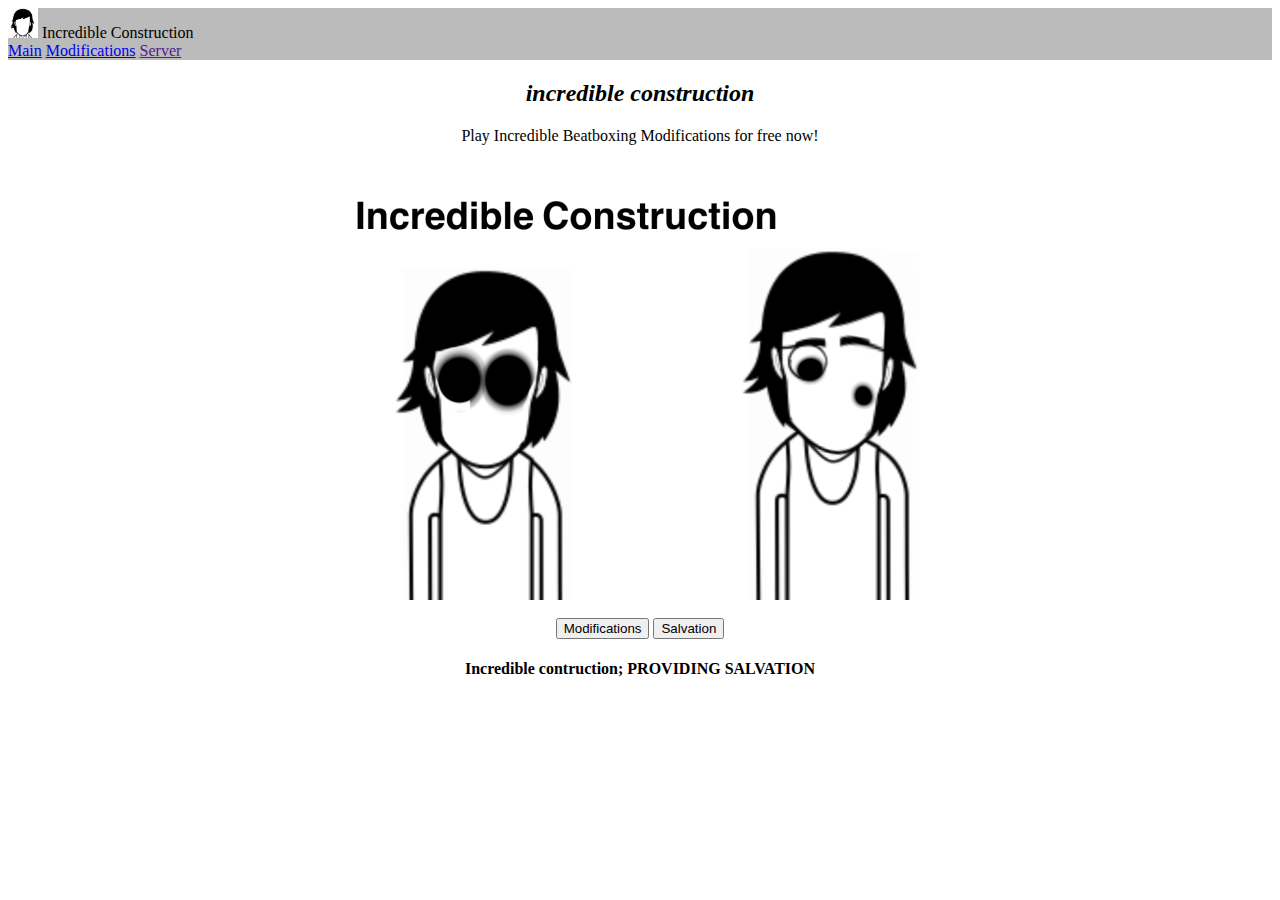
<file: index.html>
<html>
  <head>
    <link rel="stylesheet" href="src/style.css" />
    <title>Incredible Construction</title>
    <header>
      <div class="container" style="background-color: #bbbbbb">
        <a class="top_left">
          <img src="imgs/Icon.png" width="30px" height="30px">
          <span>Incredible Construction</span>
        </a>
        <nav class="top_right">
          <a href="https://cohenkirbyultra.github.io/incredible-construction/">Main</a>
          <a href="https://cohenkirbyultra.github.io/incredible-construction/pages/modifications">Modifications</a>
          <a href="">Server</a>
        </nav>
      </div>
    </header>
  </head>

  <body>
    <center>
      <h2><i>incredible construction</i></h2>
      <p>Play Incredible Beatboxing Modifications for free now!</p>
      <br>
      <section>
        <img src="imgs/incredible.png"/>
      </section>
      <br>
      <div>
        <button id="modifications" onclick="window.location.replace('https://cohenkirbyultra.github.io/incredible-construction/pages/modifications.html');">Modifications</button>
        <button id="server">Salvation</button>
      </div>
      <footer>
        <h4>Incredible contruction; PROVIDING SALVATION</h4>
      </footer>
      <audio autoplay loop id="audiothing">
          <source src="src/audio/lostandalone.mp3" type="audio/mpeg" />
      </audio>
      <audio id="s">
          <source src="src/audio/stop.wav" type="audio/wav" />
      </audio>
      <script>
        alert("HEY! If you are a big sprunki fan get off of this page now. we don't like sprunki at all around here so it's in your best interest to go away, thank you.");
        document.addEventListener("click", function(){
            document.getElementById("audiothing").play();
        });
        
        document.getElementById("server").addEventListener("click", function(){
            document.getElementById("s").play();
        });
      </script>
    </center>
  </body>
</html>
</file>
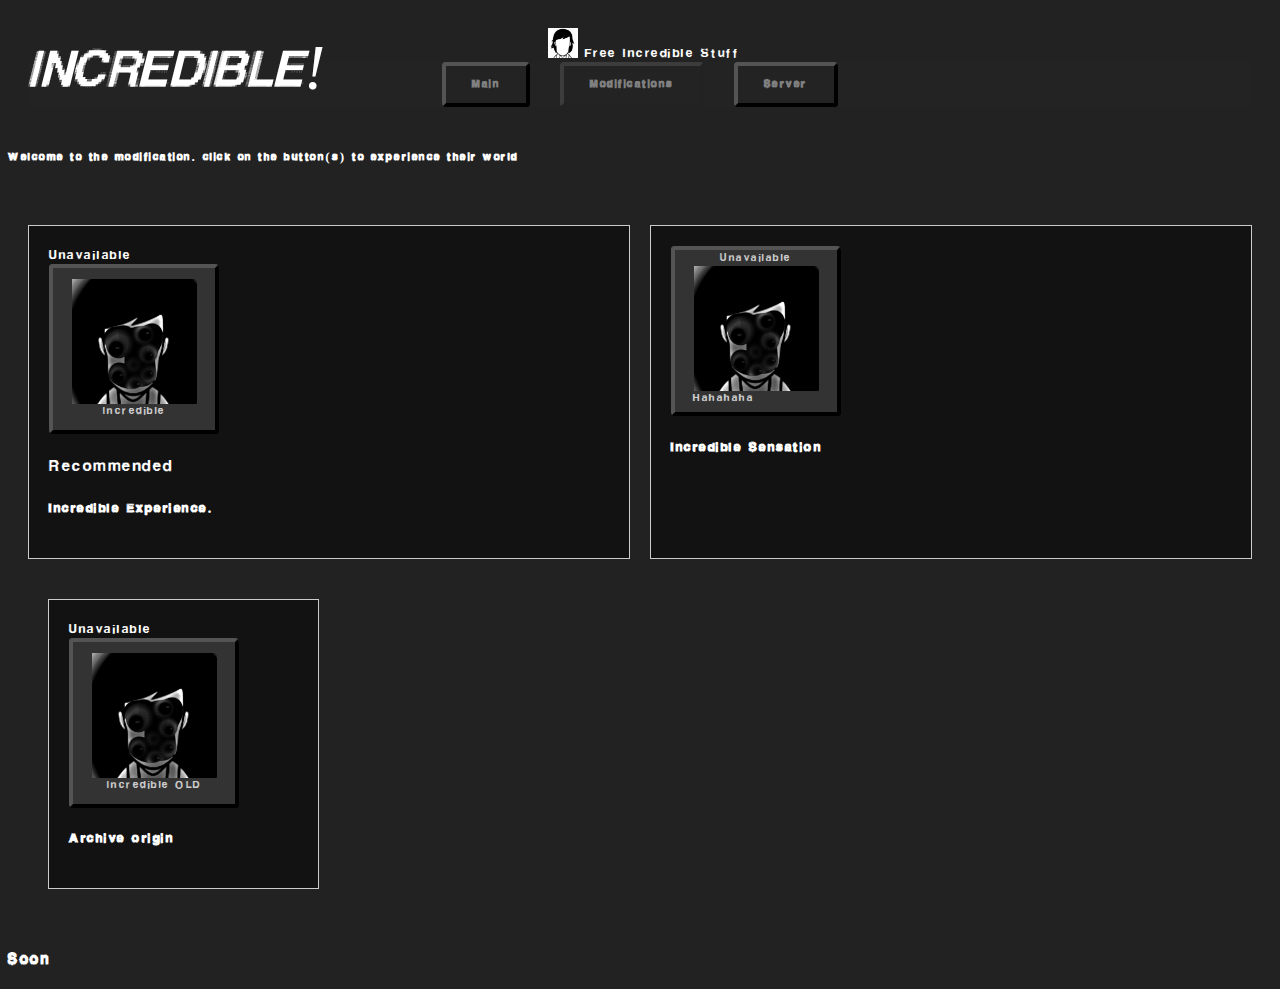
<file: pages/modification.html>
<html>

<head>
    <style>
        @font-face {
            font-family: faker;
            src: url('../src/fonts/LowerResolution.ttf');
        }

        * {
            font-family: faker;
            letter-spacing: 2.5px;
        }

        b {
            letter-spacing: 5px;
        }

        html {
            color: white;
            background-color: #222222;
        }

        .top_right {
            position: absolute;
            top: 8px;
            right: 16px;
            font-size: 18px;
        }

        .top_left {
            position: absolute;
            top: 8px;
            left: 16px;
            font-size: 18px;
        }

        input {
            border-radius: 12px;
            background-color: black;
            color: white;
        }

        #modslot {
            background-color: #333333;
            width: 170px;
            height: 170px;
        }

        .buttons-container {
            display: flex;
            gap: 10px;
            margin-top: 20px;
        }

        .grid-container {
            display: grid;
            grid-template-columns: 1fr 1fr;
            gap: 20px;
            padding: 20px;
        }

        .grid-item {
            padding: 20px;
            background-color: #121212;
            border: 1px solid #ccc;
        }

        button {
            background-color: #232323;
            border-radius: 4px;
            border-width: 4px;
            color: #ccc;
            cursor: default;
        }

        button:hover {
            background-color: #323232;
            cursor: pointer;
        }

        img {
            border-width: 8px;
            border-color: #111;
        }

        #yap {
            border-width: 8px;
            border-color: #222222;
        }

        .in_btn {
            color: grey;
            font-weight: bold;
        }

        #current {
            font-weight: bold;
            color: hsl(0, 0, -30);
        }
    </style>
    <style>
        header {
            padding: 20px;
            text-align: center;
            position: relative;
            font-family: 'Arial';
        }

        /* Hollow Text Effect */
        header h1 {
            font-size: 1em;
            letter-spacing: 1px;
            font-weight: normal;
            text-transform: uppercase;
            display: inline-block;
            margin: 0;
        }

        header p {
            font-size: 1.2em;
            margin-top: 10px;
        }

        /* Icon Styles */
        header i {
            font-size: 4em;
            position: absolute;
            left: 20px;
            top: 50%;
            transform: translateY(-50%);
        }

        nav {
            background-color: #232323;
        }

        nav ul {
            list-style-type: none;
            padding: 0;
            margin: 0;
            display: flex;
            justify-content: center;
        }

        nav ul li {
            margin: 0 15px;
        }

        nav ul li a {
            text-decoration: none;
            padding: 10px 20px;
            display: block;
        }

        .container {
            display: flex;
            flex-wrap: wrap;
            padding: 20px;
        }
    </style>
    <title>Incredible Constructor</title>
    <header>
        <h1><i>INCREDIBLE!</i></h1>

        <img src="../imgs/Icon.png" width="30px" height="30px">
        <span>Free Incredible Stuff</span>

        <nav>
            <ul>
                <li><button class="btn_a"><a class="in_btn"
                            href="https://cohenkirbyultra.github.io/incredible-construction/indexs.html#preload">Main</a></button>
                </li>
                <li><button class="btn_a" disabled="true"><a class="in_btn" id="current">Modifications</a></button></li>
                <li><button class="btn_a"><a class="in_btn">Server</a></button></li>
            </ul>
        </nav>
    </header>
</head>

<body>
    <h5>Welcome to the modification. click on the button(s) to experience their world</h5>

    <br>

    <div class="grid-container">
        <div class="grid-item">
            <label>Unavailable</label>
            <br>
            <button id="modslot">
                <a>
                    <img src="../imgs/incrediblegame.png" class="icon" width="125px" height="125px">
                    </img>
                </a>
                <span>Incredible</span>
            </button>

            <div>
                <p style="font-size: 20px;">Recommended</p>
                <h4>Incredible Experience.</h4>
            </div>
        </div>

        <div class="grid-item">
            <button id="modslot">
                <label>Unavailable</label>
                <br>
                <a>
                    <img src="../imgs/incrediblegame.png" class="icon" width="125px" height="125px">
                    </img>
                </a>
                <span>Hahahaha</span>
                <span style="opacity: 0%;">I want to see him again</span>
            </button>

            <div>
                <h4>Incredible Sensation</h4>
            </div>
        </div>

    <div class="grid-container">
        <div class="grid-item">
            <label>Unavailable</label>
            <br>
            <button id="modslot">
                <a>
                    <img src="../imgs/incrediblegame.png" class="icon" width="125px" height="125px">
                    </img>
                </a>
                <span>Incredible OLD</span>
            </button>

            <div>
                <h4>Archive origin</h4>
            </div>
        </div>
    </div>
    </div>

    <footer>
        <h3>Soon</h3>
    </footer>
</body>

</html>
</file>
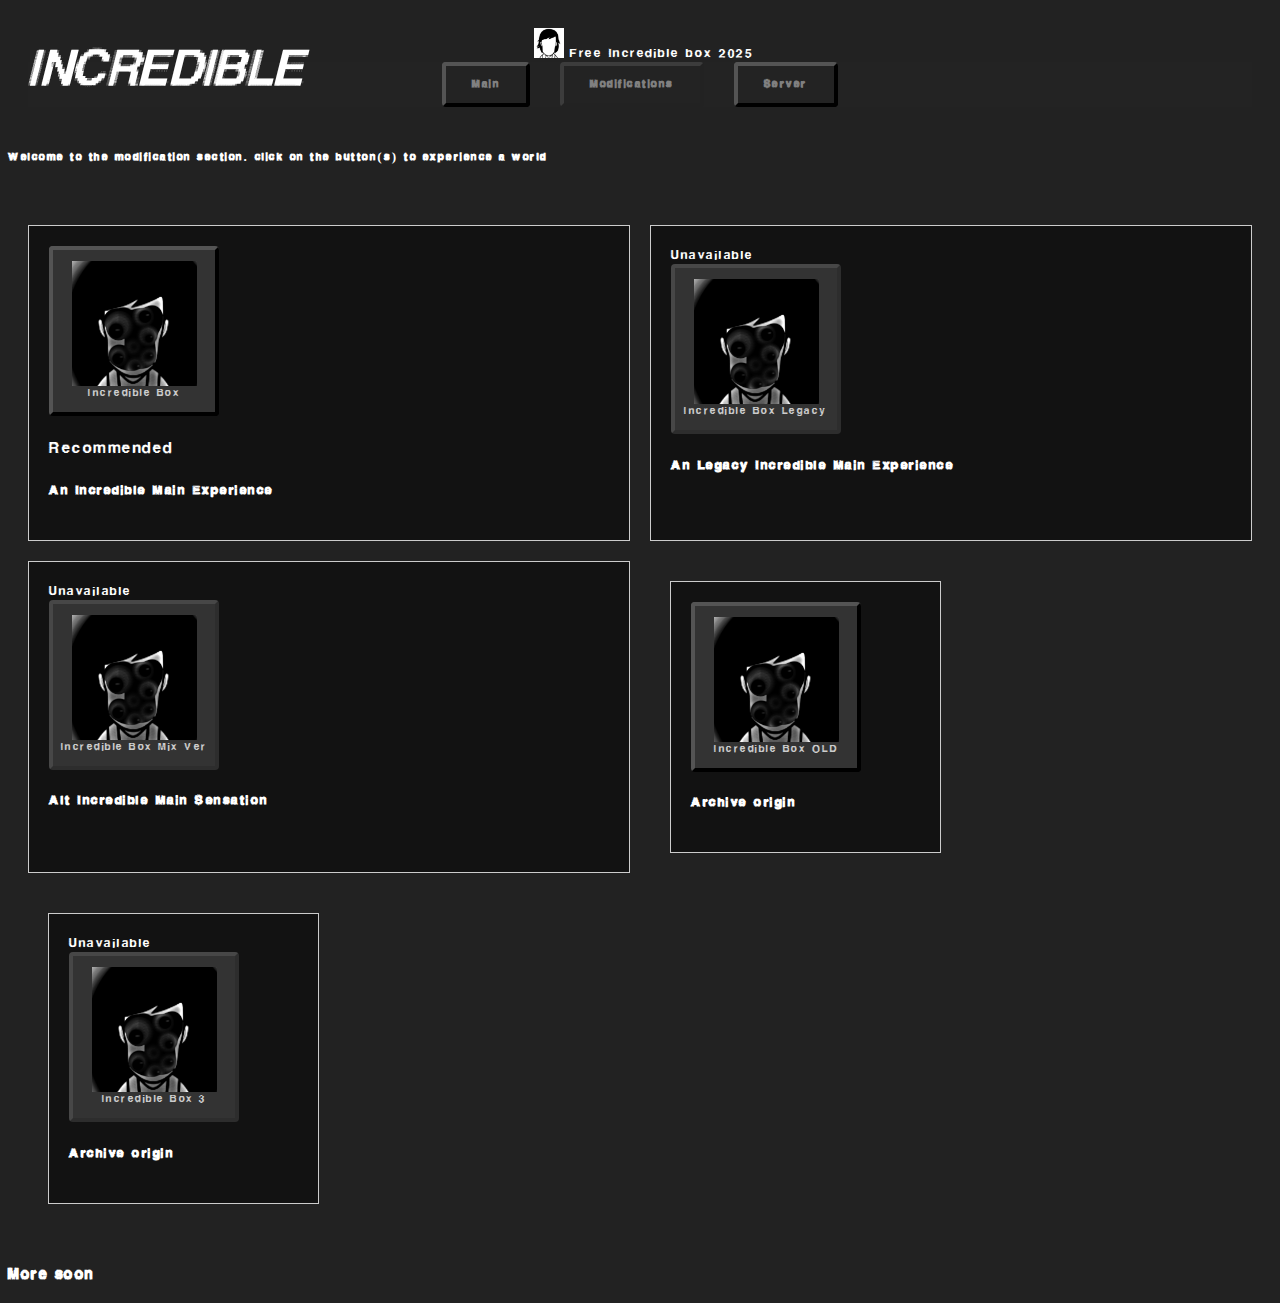
<file: pages/modifications.html>
<html>

<head>
    <style>
        @font-face {
            font-family: faker;
            src: url('../src/fonts/LowerResolution.ttf');
        }

        * {
            font-family: faker;
            letter-spacing: 2.5px;
        }

        b {
            letter-spacing: 5px;
        }

        html {
            color: white;
            background-color: #222222;
        }

        .top_right {
            position: absolute;
            top: 8px;
            right: 16px;
            font-size: 18px;
        }

        .top_left {
            position: absolute;
            top: 8px;
            left: 16px;
            font-size: 18px;
        }

        input {
            border-radius: 12px;
            background-color: black;
            color: white;
        }

        #modslot {
            background-color: #333333;
            width: 170px;
            height: 170px;
            align-content: center;
            align-items: center;
        }

        img {
            position: relative;
        }

        .buttons-container {
            display: flex;
            gap: 10px;
            margin-top: 20px;
        }

        .grid-container {
            display: grid;
            grid-template-columns: 1fr 1fr;
            gap: 20px;
            padding: 20px;
        }

        .grid-item {
            padding: 20px;
            background-color: #121212;
            border: 1px solid #ccc;
        }
    </style>
    <style>
        header {
            padding: 20px;
            text-align: center;
            position: relative;
            font-family: 'Arial';
        }

        /* Hollow Text Effect */
        header h1 {
            font-size: 1em;
            letter-spacing: 1px;
            font-weight: normal;
            text-transform: uppercase;
            display: inline-block;
            margin: 0;
        }

        header p {
            font-size: 1.2em;
            margin-top: 10px;
        }

        /* Icon Styles */
        header i {
            font-size: 4em;
            position: absolute;
            left: 20px;
            top: 50%;
            transform: translateY(-50%);
        }

        nav {
            background-color: #232323;
        }

        nav ul {
            list-style-type: none;
            padding: 0;
            margin: 0;
            display: flex;
            justify-content: center;
        }

        nav ul li {
            margin: 0 15px;
        }

        nav ul li a {
            text-decoration: none;
            padding: 10px 20px;
            display: block;
        }

        .container {
            display: flex;
            flex-wrap: wrap;
            padding: 20px;
        }

        button {
            background-color: #232323;
            border-radius: 4px;
            border-width: 4px;
            color: #ccc;
            cursor: default;
        }

        button:hover {
            background-color: #323232;
            cursor: pointer;
        }

        img {
            border-width: 8px;
            border-color: #111;
        }

        #yap {
            border-width: 8px;
            border-color: #222222;
        }

        .in_btn {
            color: grey;
            font-weight: bold;
        }

        #current {
            font-weight: bold;
            color: hsl(0, 0, -30);
        }
    </style>
    <title>Incredible Construction</title>
    <header>
        <h1><i>INCREDIBLE</i></h1>

        <img src="../imgs/Icon.png" width="30px" height="30px">
        <span>Free Incredible box 2025</span>

        <nav>
            <ul>
                <li><button class="btn_a"><a class="in_btn"
                            href="https://cohenkirbyultra.github.io/incredible-construction/">Main</a></button></li>
                <li><button class="btn_a" disabled="true"><a class="in_btn" id="current">Modifications</a></button></li>
                <li><button class="btn_a"><a class="in_btn">Server</a></button></li>
            </ul>
        </nav>
    </header>
</head>

<body>
    <h5>Welcome to the modification section. click on the button(s) to experience a world</h5>

    <br>

    <div class="grid-container">
        <div class="grid-item">
            <button id="modslot">
                <a href="https://spiteful1277.neocities.org/Incredible%20Box%20V1%20Full%20Version%20Play%20Now">
                    <img src="../imgs/incrediblegame.png" class="icon" width="125px" height="125px">
                    </img>
                </a>
                <span>Incredible Box</span>
            </button>

            <div>
                <p style="font-size: 20px;">Recommended</p>
                <h4>An Incredible Main Experience</h4>
            </div>
        </div>

        <div class="grid-item">
            <label>Unavailable</label>
            <br>
            <button id="modslot" disabled="true">
                <a>
                    <img src="../imgs/incrediblegame.png" class="icon" width="125px" height="125px">
                    </img>
                </a>
                <span>Incredible Box Legacy</span>
            </button>

            <div>
                <h4>An Legacy Incredible Main Experience</h4>
            </div>
        </div>

        <div class="grid-item">
            <label>Unavailable</label>
            <br>
            <button id="modslot" disabled="true">
                <a>
                    <img src="../imgs/incrediblegame.png" class="icon" width="125px" height="125px">
                    </img>
                </a>
                <span>Incredible Box Mix Ver</span>
            </button>

            <div>
                <h4>Alt Incredible Main Sensation</h4>
            </div>
        </div>

        <div class="grid-container">
            <div class="grid-item">
                <button id="modslot">
                    <a href="https://spiteful1277.neocities.org/Incredible%20Box%20V1%20Free%20OLD">
                        <img src="../imgs/incrediblegame.png" class="icon" width="125px" height="125px">
                        </img>
                    </a>
                    <span>Incredible Box OLD</span>
                </button>

                <div>
                    <h4>Archive origin</h4>
                </div>
            </div>
        </div>

        <div class="grid-container">
            <div class="grid-item">
                <label>Unavailable</label>
                <br>
                <button id="modslot" disabled="true">
                    <a>
                        <img src="../imgs/incrediblegame.png" class="icon" width="125px" height="125px">
                        </img>
                    </a>
                    <span>Incredible Box 3</span>
                </button>

                <div>
                    <h4>Archive origin</h4>
                </div>
            </div>
        </div>
    </div>

    <footer>
        <h3>More soon</h3>
    </footer>
</body>

</html>
</file>
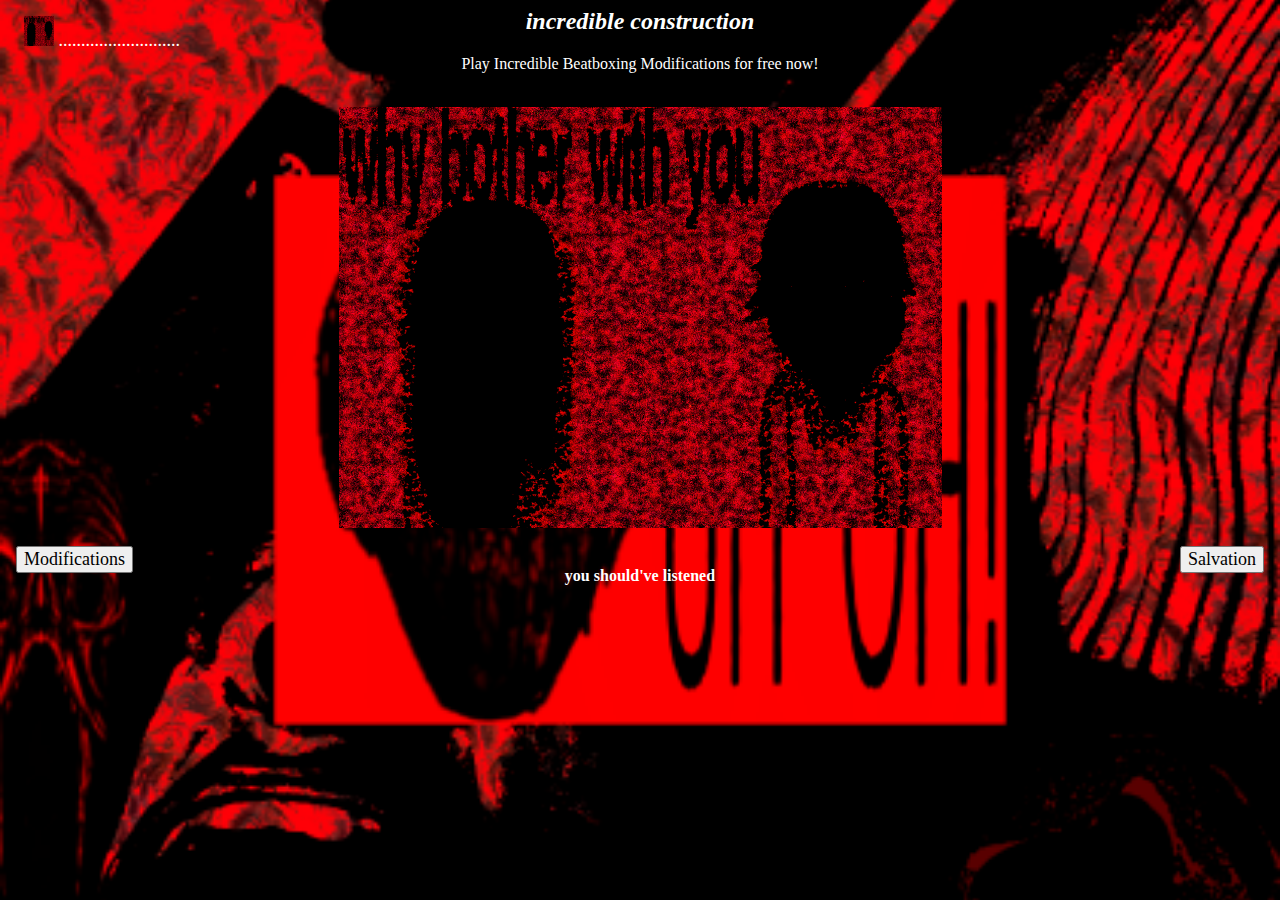
<file: pages/rotten/audacity.html>
<html>
  <head>
    <style>
      @font-face { 
  font-family: faker; 
  src: url('https://cohenkirbyultra.github.io/incredible-construction/fonts/LowerResolution.ttf'); 
} 

* {
  font-family: faker;
}

b {
  letter-spacing: 5px;
}

html {
  color: white;
  background-color: #222222;
  background-image: url("bg1.png");
  background-position: center;
  background-repeat: no-repeat;
  background-size: cover;
}

.container {
  position: relative;
  vertical-align: middle;
  margin: auto;
  background-color: #bbbbbb;
}
      
.top_right {
  position: absolute;
  top: 8px;
  right: 16px;
  font-size: 18px;
}

.top_left {
  position: absolute;
  top: 8px;
  left: 16px;
  font-size: 18px;
}

#server {
  position: absolute;
  margin: auto;
  right: 16px;
  font-size: 18px;
}

#modifications {
  position: absolute;
  margin: auto;
  left: 16px;
  font-size: 18px;
}
    </style>
    <title>You Have the Audacity</title>
    <header>
      <div class="container" style="background-color: #bb2222">
        <a class="top_left">
          <img src="imgs/Audacity.png" width="30px" height="30px">
          <span>...........................</span>
        </a>
        <nav class="top_right">
        </nav>
      </div>
    </header>
  </head>

  <body>
    <center>
      <h2 class="nono"><i>incredible construction</i></h2>
      <p class="nono">Play Incredible Beatboxing Modifications for free now!</p>
      <br>
      <section>
        <img id="frame" src="imgs/Audacity.png"/>
      </section>
      <br>
      <div>
        <button id="modifications" class="nono">Modifications</button>
        <button id="server" class="nono" onclick="">Salvation</button>
      </div>
      <footer>
        <h4 class="nono">you should've listened</h4>
      </footer>
    </center>
    <audio autoplay loop id="audiothing">
        <source src="src/audio/Audacity.mp3" type="audio/mpeg" />
    </audio>
    <script>
      window.addEventListener('click', () => {
        document.getElementById("audiothing").play();
      });

      var timestried = 0;

      document.getElementById("modifications").addEventListener("click", function (e) {
        if (timestried > 200) {
          alert("I'M FUCKING TIRED OF YOU. LEAVE ME ALONE!!");
          window.location.replace("https://spiteful1277.neocities.org/I%20AM%20TIRED%20OF%20YOU%20DAMMIT");
        }        
        timestried++
      });
    </script>
  </body>
</html>
</file>
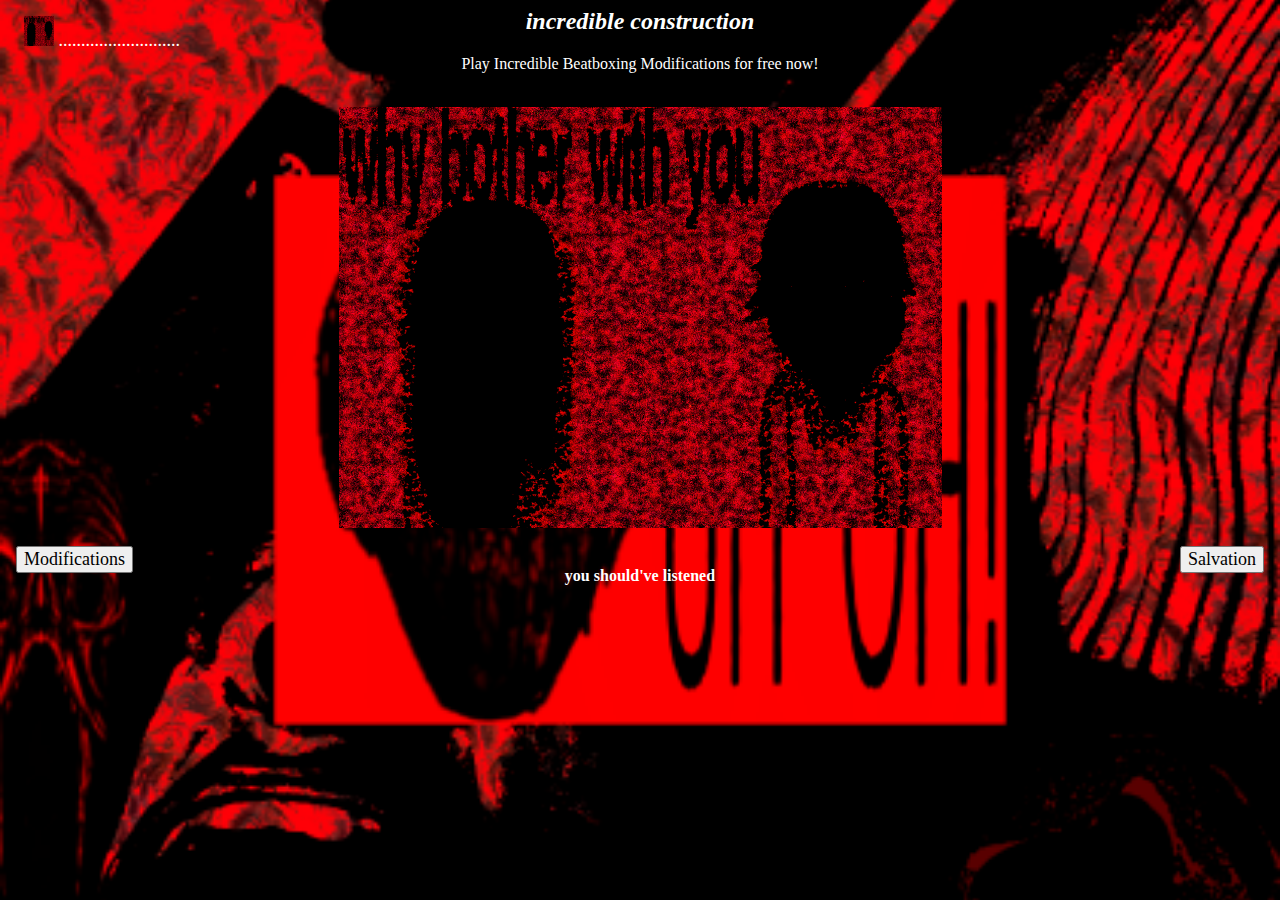
<file: pages/rotten/AUDACITY.html>
<html>
  <head>
    <style>
      @font-face { 
  font-family: faker; 
  src: url('https://cohenkirbyultra.github.io/incredible-construction/fonts/LowerResolution.ttf'); 
} 

* {
  font-family: faker;
}

b {
  letter-spacing: 5px;
}

html {
  color: white;
  background-color: #222222;
  background-image: url("bg1.png");
  background-position: center;
  background-repeat: no-repeat;
  background-size: cover;
}

.container {
  position: relative;
  vertical-align: middle;
  margin: auto;
  background-color: #bbbbbb;
}
      
.top_right {
  position: absolute;
  top: 8px;
  right: 16px;
  font-size: 18px;
}

.top_left {
  position: absolute;
  top: 8px;
  left: 16px;
  font-size: 18px;
}

#server {
  position: absolute;
  margin: auto;
  right: 16px;
  font-size: 18px;
}

#modifications {
  position: absolute;
  margin: auto;
  left: 16px;
  font-size: 18px;
}
    </style>
    <title>You Have the Audacity</title>
    <header>
      <div class="container" style="background-color: #bb2222">
        <a class="top_left">
          <img src="imgs/Audacity.png" width="30px" height="30px">
          <span>...........................</span>
        </a>
        <nav class="top_right">
        </nav>
      </div>
    </header>
  </head>

  <body>
    <center>
      <h2 class="nono"><i>incredible construction</i></h2>
      <p class="nono">Play Incredible Beatboxing Modifications for free now!</p>
      <br>
      <section>
        <img id="frame" src="imgs/Audacity.png"/>
      </section>
      <br>
      <div>
        <button id="modifications" class="nono">Modifications</button>
        <button id="server" class="nono" onclick="">Salvation</button>
      </div>
      <footer>
        <h4 class="nono">you should've listened</h4>
      </footer>
    </center>
    <audio autoplay loop id="audiothing">
        <source src="src/audio/Audacity.mp3" type="audio/mpeg" />
    </audio>
    <script>
      window.addEventListener('click', () => {
        document.getElementById("audiothing").play();
      });

      window.addEventListener('load', () => {
        alert("WARNING: This page is being repurposed. it leads to an invalid link as of right now so just be warned");
      });

      var timestried = 0;

      document.getElementById("modifications").addEventListener("click", function (e) {
        if (timestried > 200) {
          alert("I'M FUCKING TIRED OF YOU. LEAVE ME ALONE!!");
          window.location.replace("https://spiteful1277.neocities.org/I%20AM%20TIRED%20OF%20YOU%20DAMMIT");
        }        
        timestried++
      });
    </script>
  </body>
</html>
</file>
<file: src/style.css>
body {
  color: black;
}
</file>
